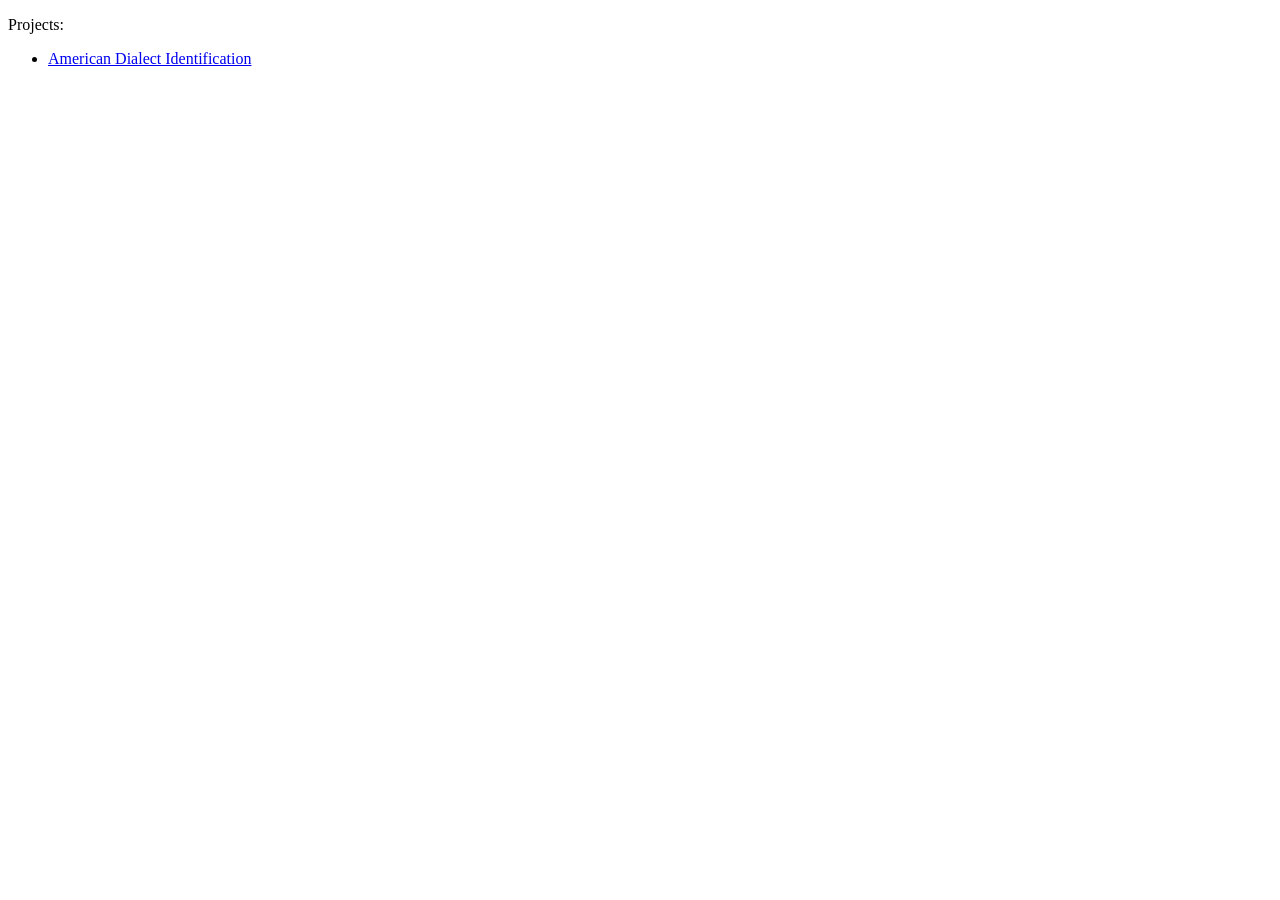
<file: app/templates/index.html>
<!DOCTYPE html>
<html>
  <head>
    <meta charset="utf-8">
    <title>Home</title>
  </head>

  <body>
        <p> Projects: </p>
        <ul>
            <li> <a href="{{ url_for('adi.adi') }}"> American Dialect Identification </a> </li>
        </ul>
  </body>
</html>
</file>
